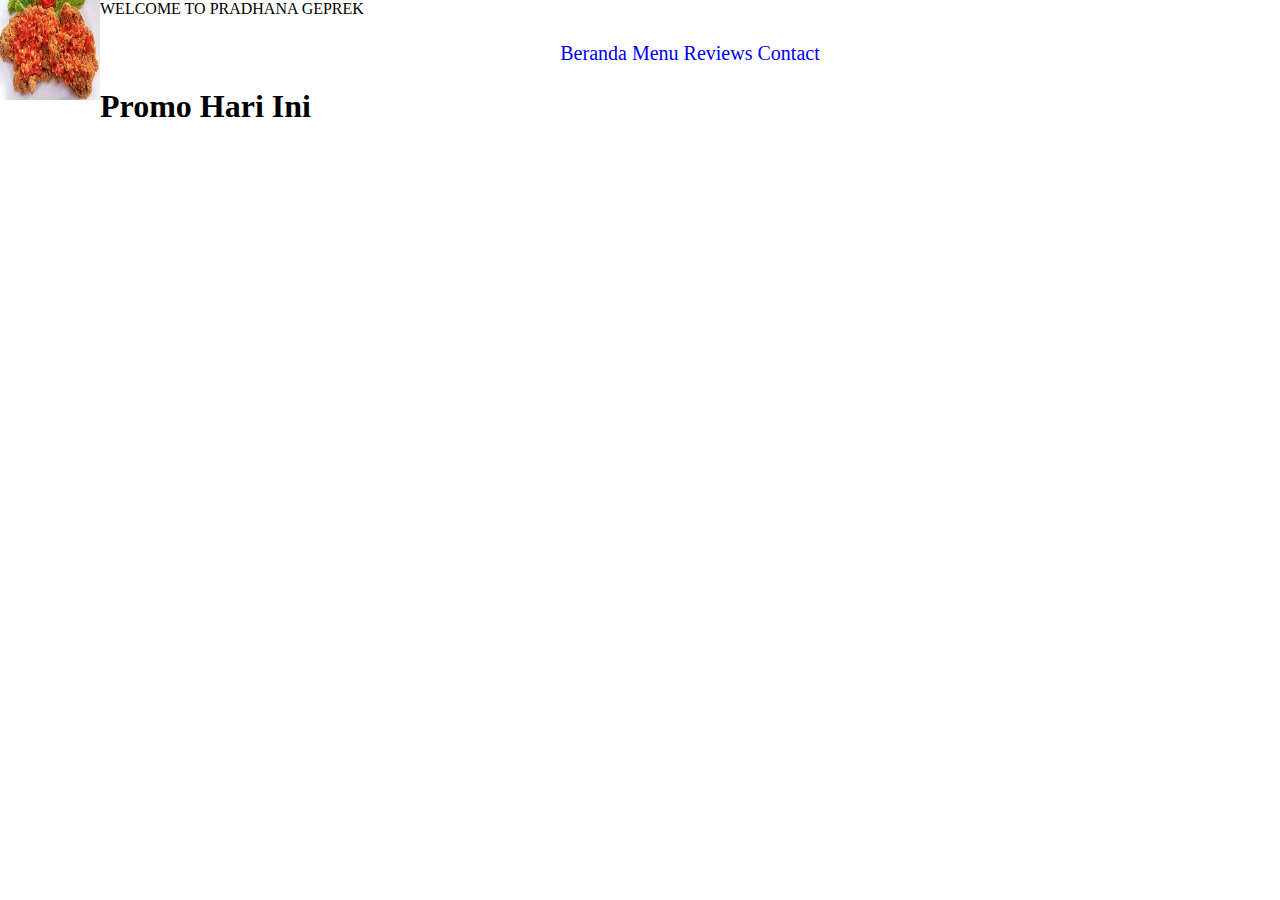
<file: PROJECTAYAMGEPREK-master/index.html>
<!DOCTYPE html>
<html lang="en">
  <head>
    <meta charset="UTF-8" />
    <meta name="viewport" content="width=device-width, initial-scale=1.0" />
    <title>Pradhana Geprek</title>
    <link rel="Website Icon" type="png" href="ayam geprek.jpg" />
    <link rel="stylesheet" href="sty.css" />
  </head>
  <body>
    <!-- BAGIAN ATAS -->
    <div>
      <p>
        <img
          src="ayam geprek.jpg"
          height="100px"
          width="100px"
          alt="logo"
          align="left"
        />WELCOME TO PRADHANA GEPREK
      </p>
    </div>
    <div>
      <ul class="ul-atas">
        <li class="li-atas">
          <a href="#" class="a-navbar">Beranda</a>
          <a href="menu.html" class="a-navbar">Menu</a>
          <a href="reviews.html" class="a-navbar">Reviews</a>
          <a href="contact.html" class="a-navbar">Contact</a>
        </li>
      </ul>
    </div>
    <!-- BAGIAN ATAS SELESAI -->

    <!-- BAGIAN TENGAN -->
    <div>
      <h1>Promo Hari Ini</h1>
    </div>
    <!-- BAGIAN TENGAH AKHIR -->

    <!-- BAGIAN BAWAH -->
    <h1></h1>
    <!-- BAGIAN BAWAH SELESAI-->
  </body>
</html>
</file>
<file: PROJECTAYAMGEPREK-master/sty.css>
*,
html {
  margin: 0;
  padding: 0;
}

.ul-atas {
  display: flex;
  height: 70px;
  justify-content: center;
  align-items: center;
}
.li-atas {
  list-style: none;
  padding: 10px;
  margin: 5px;
  font-size: 20px;
  justify-content: space-evenly;
}

.a-navbar {
  text-decoration: none;
}
</file>
